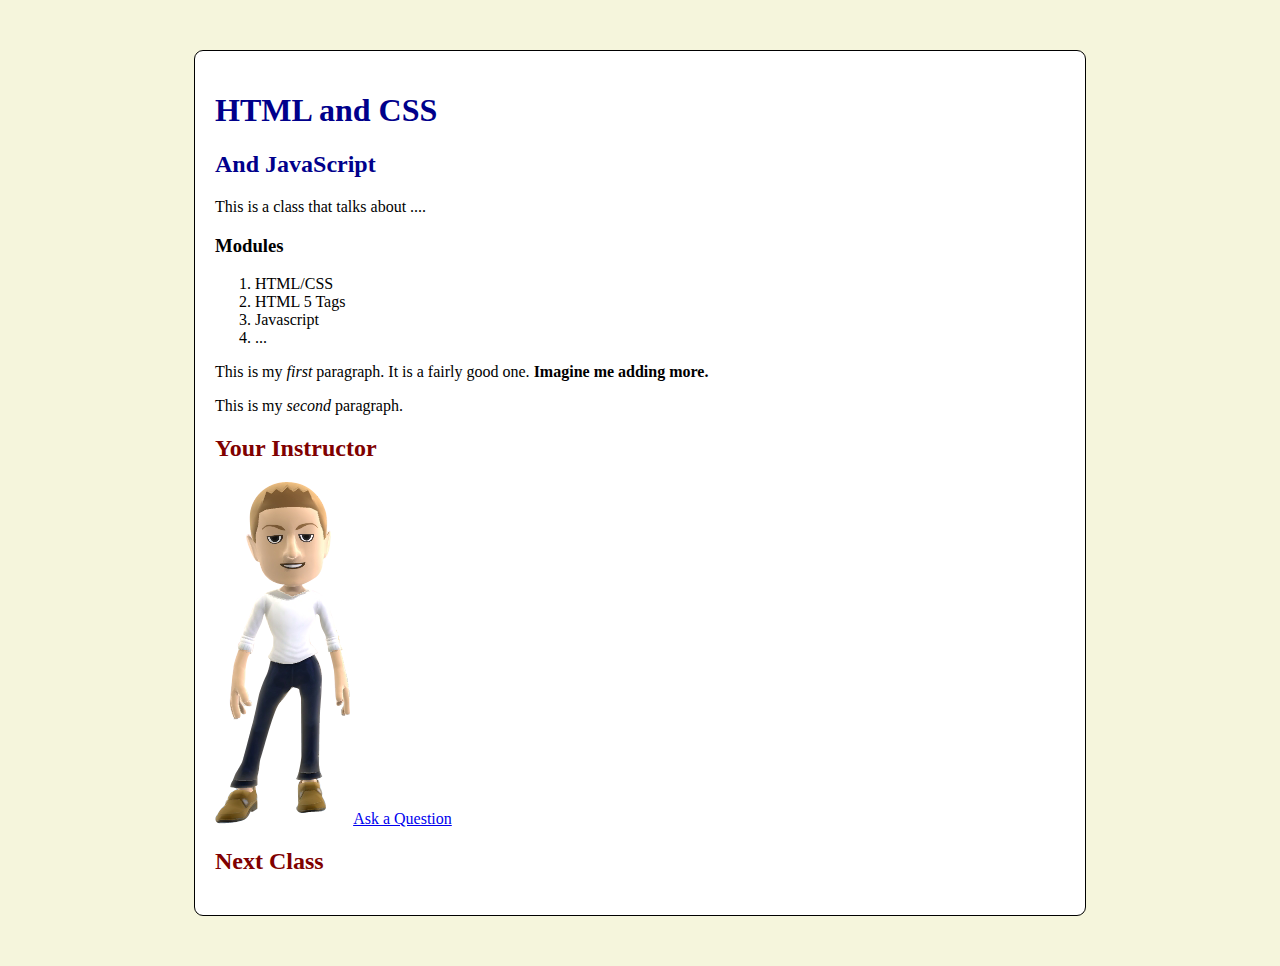
<file: Module01/Module01/index.html>
﻿<!DOCTYPE html>
<html>
<head>
    <meta charset="utf-8" />
    <title></title>

    <link href="styles/main.css" rel="stylesheet" />

    <style>
        .top-header{
            color: darkblue
        }


        #container{
            max-width: 850px;
            margin:50px auto;
            background-color: white;
            border: 1px solid black;
            border-radius: 9px;
            padding: 20px;

        }

    </style>

</head>
<body>

    <div id="container">

        <h1 class="top-header">HTML and CSS</h1>
        <h2 class="top-header">And JavaScript</h2>

        <p>
            This is a class that talks about ....
        </p>

        <h3>Modules</h3>
        <ol>
            <li>HTML/CSS</li>
            <li>HTML 5 Tags</li>
            <li>Javascript</li>
            <li>...</li>
        </ol>


        <p>
            This is my <em>first</em> paragraph. It is a fairly good one.
            <strong>Imagine me adding more.</strong>
        </p>

        <p>
            This is my <em>second</em> paragraph.
        </p>


        <h2>
            Your Instructor
        </h2>
        <img src="images/Image2.png" />
        <a href="ask.html">Ask a Question</a>


        <h2>Next Class</h2>

    </div>
</body>
</html>
</file>
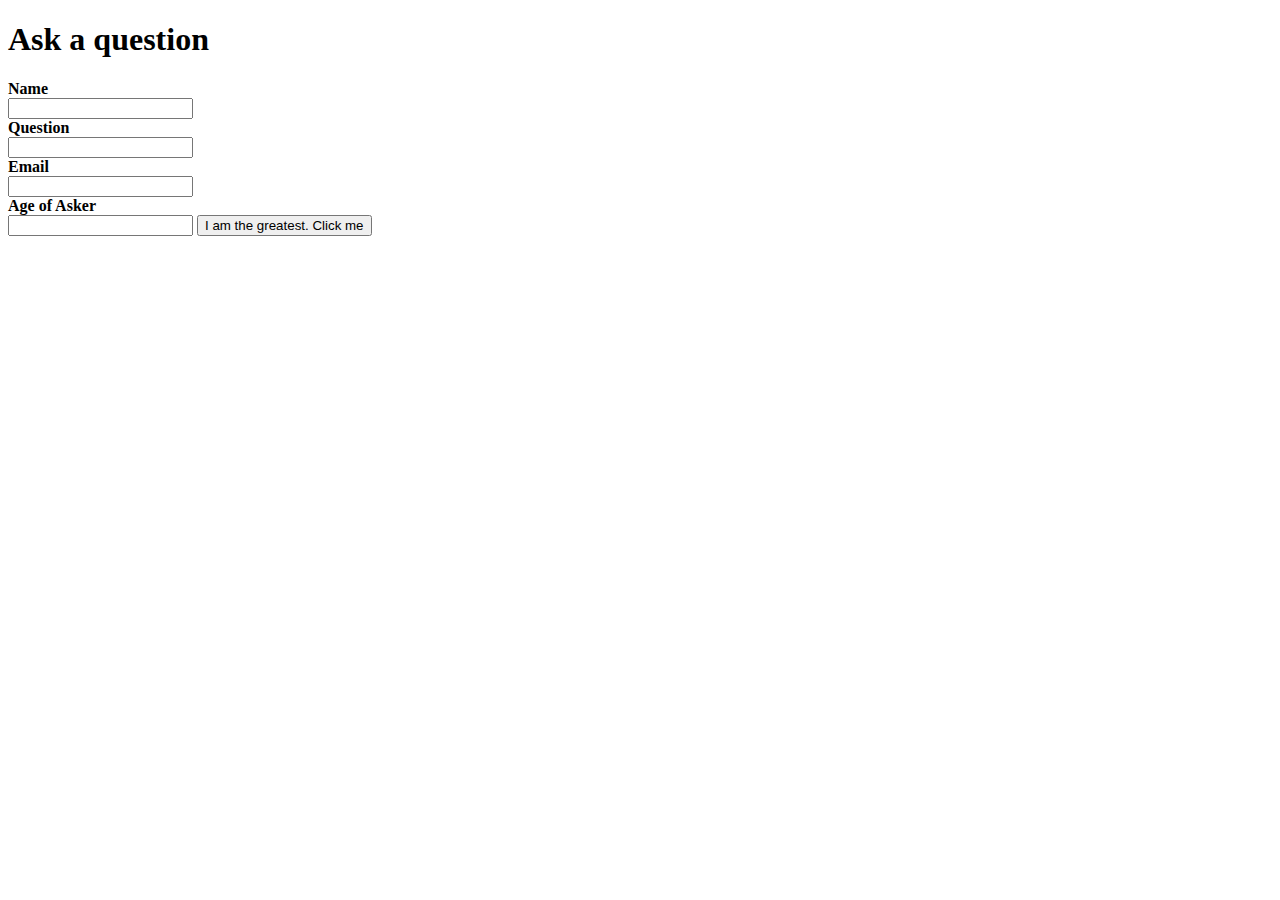
<file: Module01/Module01/ask.html>
﻿<!DOCTYPE html>
<html>
<head>
    <meta charset="utf-8" />
    <title></title>

    <style>
        label{
            display: block;
            font-weight: bold;
        }

    </style>


</head>
<body>
    <h1>Ask a question</h1>

    <form>
        <label>Name</label>
        <input name="name" />

        <label>Question</label>
        <input name="question" />

        <label>Email</label>
        <input name="email" type="email" />

        <label>Age of Asker</label>
        <input name="ask" type="number" />

        <input type="submit" value="I am the greatest. Click me" />
    </form>


    <script>

        function show_a_message(e) {
            var name = document.querySelector("input[name=name]");

            console.error("This is bad");
            alert("Hi there " + name.value);


            e.preventDefault();
        }


        var frm = document.querySelector("form");
        frm.addEventListener("submit", show_a_message);



    </script>

</body>
</html>
</file>
<file: Module01/Module01/styles/main.css>
﻿/* This is CSS*/
body {
    background-color: beige;
}

h2 {
    color: maroon;
}
</file>
